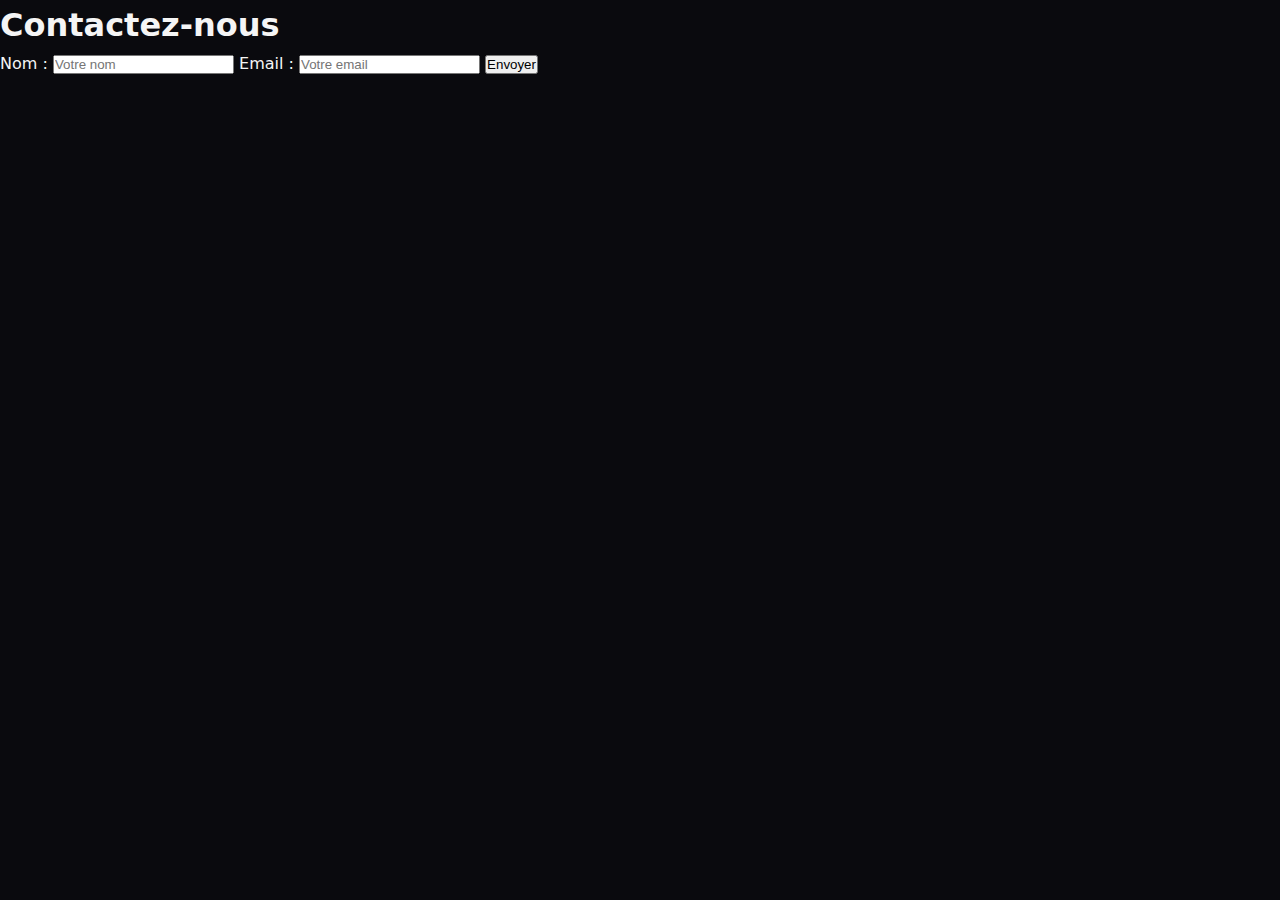
<file: contact.html>
<!DOCTYPE html>
<html lang="fr">
<head>
  <meta charset="UTF-8">
  <meta name="viewport" content="width=device-width, initial-scale=1.0">
  <title>Contact</title>
  <link rel="stylesheet" href="style.css">
</head>
<body>
  <h1>Contactez-nous</h1>

  <form>
    <label>Nom :</label>
    <input type="text" placeholder="Votre nom">

    <label>Email :</label>
    <input type="email" placeholder="Votre email">

    <button type="submit">Envoyer</button>
  </form>
</body>
</html>
</file>
<file: style.css>
:root {
  --bg:          #0a0a0e;           /* fond très sombre */
  --surface:     #121216;
  --surface-alt: #1a1a22;
  --text:        #f5f5f5;           /* presque blanc pour lisibilité */
  --text-soft:   #d0d0d8;
  --text-muted:  #777788;
  
  --accent:      #ffcc00;           /* jaune anime principal */
  --accent-dark: #e0a800;           /* version plus foncée pour hover/ombre */
  --accent-glow: #ffcc0044;         /* glow jaune léger */
  --accent-neon: #ffff00;           /* jaune néon pur pour certains effets */
  
  --border:      #2a2a35;
  --radius:      12px;
  --transition:  0.22s ease;
  --shadow-sm:   0 4px 16px rgba(0,0,0,0.4);
  --shadow-md:   0 12px 40px rgba(255, 204, 0, 0.18);
}

* {
  margin: 0;
  padding: 0;
  box-sizing: border-box;
}

html {
  scroll-behavior: smooth;
}

body {
  background: var(--bg);
  color: var(--text);
  font-family: 'Inter', system-ui, -apple-system, sans-serif;
  line-height: 1.6;
  min-height: 100vh;
  font-size: 16px;
}

/* ─── Header ──────────────────────────────────────── */
header {
  position: sticky;
  top: 0;
  z-index: 1000;
  background: rgba(10, 10, 14, 0.94);
  backdrop-filter: blur(12px) saturate(180%);
  border-bottom: 1px solid var(--border);
  padding: 1rem 5%;
  display: flex;
  justify-content: space-between;
  align-items: center;
  transition: padding 0.3s ease;
}

header.scrolled {
  padding: 0.8rem 5%;
  box-shadow: 0 6px 20px rgba(255, 204, 0, 0.12);
}

.logo {
  font-family: 'Roboto Mono', monospace;
  font-size: 1.9rem;
  font-weight: 700;
  color: var(--accent);
  letter-spacing: -0.5px;
  text-shadow: 0 0 10px var(--accent-glow);
}

nav a {
  color: var(--text-soft);
  text-decoration: none;
  margin-left: 2.2rem;
  font-weight: 500;
  font-size: 0.98rem;
  transition: var(--transition);
  position: relative;
}

nav a:hover,
nav a:focus-visible {
  color: var(--accent);
  text-shadow: 0 0 8px var(--accent-glow);
}

nav a::after {
  content: '';
  position: absolute;
  width: 0;
  height: 2px;
  bottom: -4px;
  left: 0;
  background: var(--accent);
  transition: width var(--transition);
}

nav a:hover::after,
nav a:focus-visible::after {
  width: 100%;
}

/* ─── Hero ────────────────────────────────────────── */
.hero {
  text-align: center;
  padding: 12rem 5% 10rem;
  background: linear-gradient(to bottom, #1a1400 0%, var(--bg) 70%);
}

.hero h1 {
  font-size: clamp(3.2rem, 9vw, 6.2rem);
  font-weight: 800;
  line-height: 1.05;
  margin-bottom: 1.4rem;
  letter-spacing: -1px;
  color: var(--accent);
  text-shadow: 0 0 20px var(--accent-glow), 0 0 40px rgba(255,204,0,0.3);
}

.hero p {
  font-size: clamp(1.15rem, 3vw, 1.35rem);
  max-width: 640px;
  margin: 0 auto 2.5rem;
  color: var(--text-soft);
}

/* ─── Sections ────────────────────────────────────── */
.section {
  padding: 7rem 5% 9rem;
  max-width: 1440px;
  margin: 0 auto;
}

.section h2 {
  font-size: clamp(2.2rem, 5vw, 3.2rem);
  text-align: center;
  margin-bottom: 4rem;
  font-weight: 700;
  color: var(--accent);
  text-shadow: 0 0 12px var(--accent-glow);
  position: relative;
}

.section h2::after {
  content: '';
  position: absolute;
  bottom: -14px;
  left: 50%;
  transform: translateX(-50%);
  width: 120px;
  height: 4px;
  background: var(--accent);
  border-radius: 2px;
  box-shadow: 0 0 15px var(--accent-glow);
}

/* ─── Grid & Cards ────────────────────────────────── */
.grid {
  display: grid;
  grid-template-columns: repeat(auto-fit, minmax(300px, 1fr));
  gap: 2rem;
}

.card {
  background: var(--surface);
  border: 1px solid var(--border);
  border-radius: var(--radius);
  overflow: hidden;
  transition: all var(--transition);
  box-shadow: var(--shadow-sm);
}

.card:hover,
.card:focus-within {
  transform: translateY(-10px);
  border-color: var(--accent);
  box-shadow: var(--shadow-md), 0 0 0 3px var(--accent-glow);
}

.card-img {
  height: 220px;
  overflow: hidden;
  background: #0f0c00;
}

.card-img img {
  width: 100%;
  height: 100%;
  object-fit: cover;
  transition: transform 0.45s ease;
}

.card:hover .card-img img {
  transform: scale(1.07);
}

.card-body {
  padding: 1.5rem 1.6rem 1.8rem;
}

.card-body h3 {
  font-size: 1.38rem;
  margin-bottom: 0.6rem;
  color: white;
  line-height: 1.3;
}

.genre {
  display: inline-block;
  color: var(--accent);
  font-size: 0.92rem;
  font-weight: 600;
  margin-bottom: 0.9rem;
  text-shadow: 0 0 6px var(--accent-glow);
}

.card-body p {
  color: var(--text-soft);
  font-size: 0.97rem;
}

/* Cartes simples (planning) */
.card.simple {
  padding: 2rem 1.6rem;
  text-align: center;
}

.card.simple h3 {
  color: var(--accent);
  margin-bottom: 1rem;
  text-shadow: 0 0 8px var(--accent-glow);
}

.date {
  color: var(--text-soft);
  font-size: 1.05rem;
  font-weight: 500;
}

/* ─── Footer ──────────────────────────────────────── */
footer {
  text-align: center;
  padding: 4rem 5% 3rem;
  color: var(--text-muted);
  border-top: 1px solid var(--border);
  font-size: 0.94rem;
}

/* ─── Responsive ──────────────────────────────────── */
@media (max-width: 900px) {
  header { padding: 1rem 6%; }
  nav a { margin-left: 1.6rem; font-size: 0.95rem; }
}

@media (max-width: 768px) {
  .hero { padding: 9rem 6% 7rem; }
  .section { padding: 5rem 6% 7rem; }
  header { padding: 1rem 6%; }
  nav { gap: 1.4rem; }
  nav a { margin-left: 0; }
}

@media (max-width: 500px) {
  .hero h1 { font-size: 2.8rem; }
  .hero p { font-size: 1.1rem; }
  .grid { gap: 1.6rem; }
  .card-img { height: 180px; }
}
</file>
